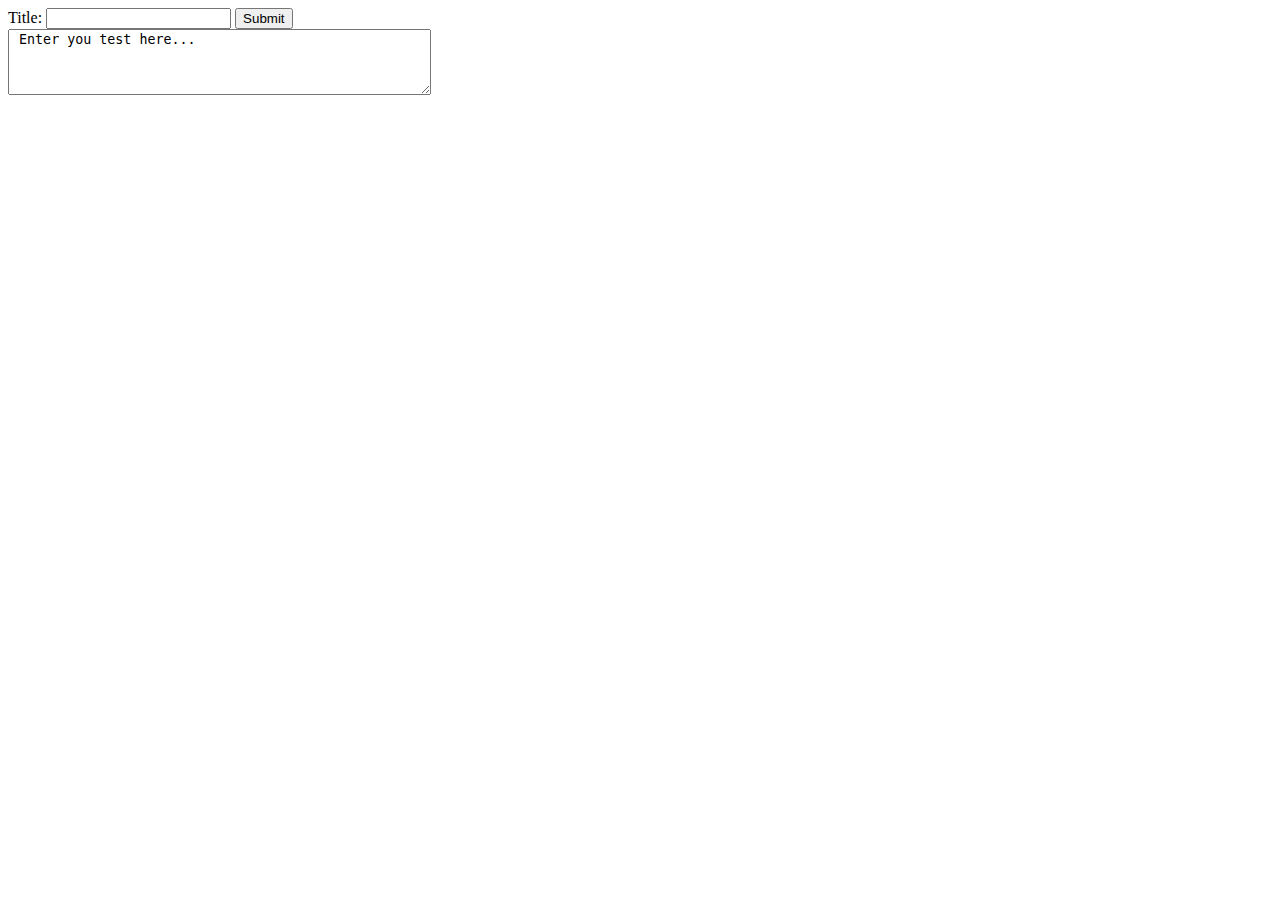
<file: templates/newpost.html>
<!DOCTYPE html>
<html>
    <style>
    </style>
    <body>
        <form>
            Title: <input type="text" name="title">
                <input type="submit">
                <br>
            <textarea rows="4" cols="50" name="entry"> Enter you test here...</textarea>
        </form>
    </body>
</html>
</file>
